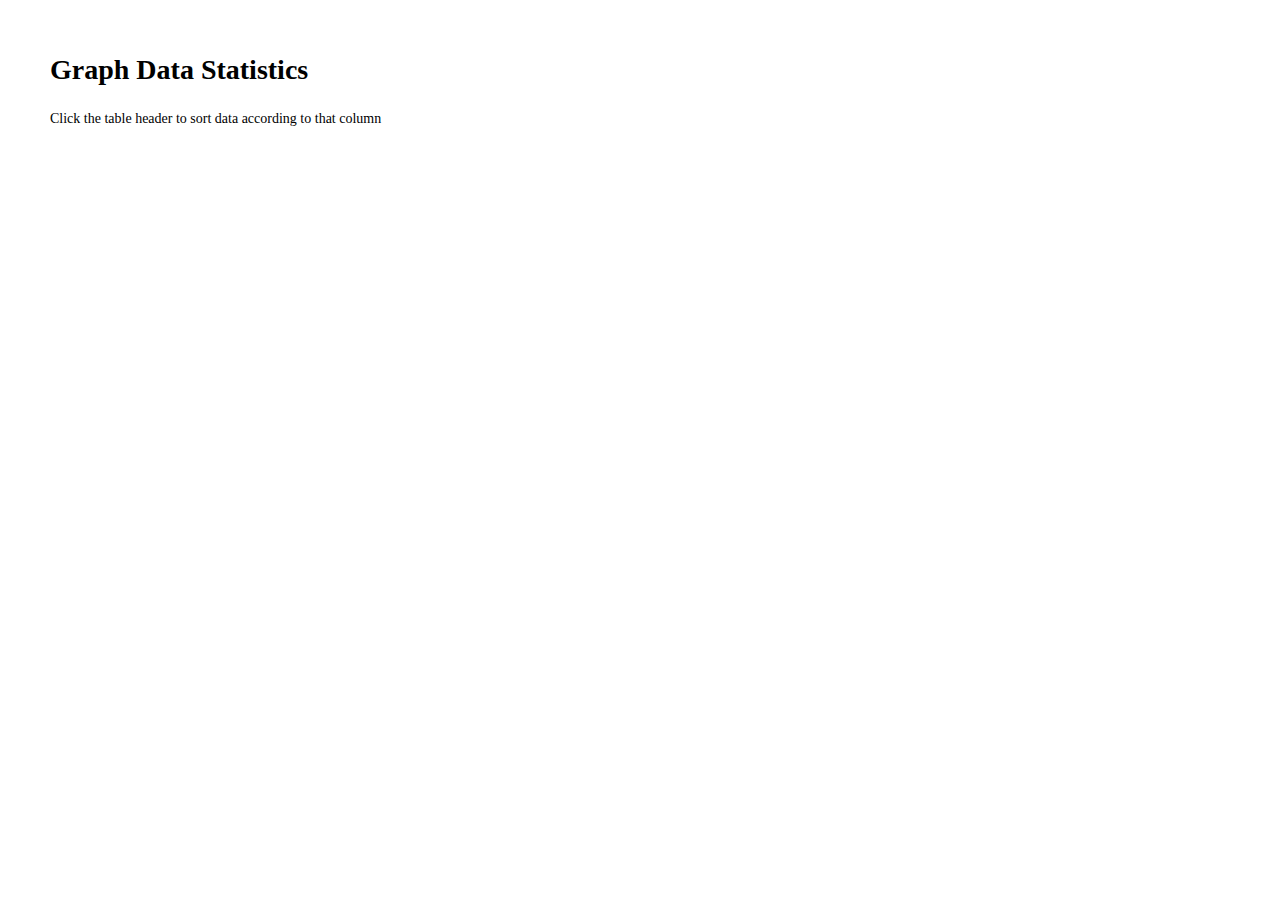
<file: public/table.html>
<!DOCTYPE html>
<html>

<head>
    <meta charset='UTF-8'>

    <title>Raw Data</title>

    <meta name="viewport" content="width=device-width, initial-scale=1.0">

    <!--[if !IE]><!-->
    <style>
        * {
            margin: 0;
            padding: 0;
        }

        body {
            font: 14px/1.4 Georgia, Serif;
        }

        #page-wrap {
            margin: 50px;
        }

        p {
            margin: 20px 0;
        }

        /* 
	Generic Styling, for Desktops/Laptops 
	*/
        table {
            width: 100%;
            border-collapse: collapse;
        }

        /* Zebra striping */
        tr:nth-of-type(odd) {
            background: #eee;
        }

        th {
            background: #333;
            color: white;
            font-weight: bold;
            cursor: s-resize;
            background-repeat: no-repeat;
            background-position: 3% center;
        }

        td,
        th {
            padding: 6px;
            border: 1px solid #ccc;
            text-align: left;
        }

        th.des:after {
            content: "\21E9";
        }

        th.aes:after {
            content: "\21E7";
        }

        /* 
	Max width before this PARTICULAR table gets nasty
	This query will take effect for any screen smaller than 760px
	and also iPads specifically.
	*/
        @media only screen and (max-width: 760px),
        (min-device-width: 768px) and (max-device-width: 1024px) {

            /* Force table to not be like tables anymore */
            table,
            thead,
            tbody,
            th,
            td,
            tr {
                display: block;
            }

            /* Hide table headers (but not display: none;, for accessibility) */
            thead tr {
                position: absolute;
                top: -9999px;
                left: -9999px;
            }

            tr {
                border: 1px solid #ccc;
            }

            td {
                /* Behave  like a "row" */
                border: none;
                border-bottom: 1px solid #eee;
                position: relative;
                padding-left: 50%;
            }

            td:before {
                /* Now like a table header */
                position: absolute;
                /* Top/left values mimic padding */
                top: 6px;
                left: 6px;
                width: 45%;
                padding-right: 10px;
                white-space: nowrap;
            }

            /*
		Label the data
		*/
            td:before {
                content: attr(data-th) ": ";
                font-weight: bold;
                width: 6.5em;
                display: inline-block;
            }
        }

        /* Smartphones (portrait and landscape) ----------- */
        @media only screen and (min-device-width : 320px) and (max-device-width : 480px) {
            body {
                padding: 0;
                margin: 0;
                width: 320px;
            }
        }

        /* iPads (portrait and landscape) ----------- */
        @media only screen and (min-device-width: 768px) and (max-device-width: 1024px) {
            body {
                width: 495px;
            }
        }
    </style>
    <!--<![endif]-->

</head>

<body>

    <div id="page-wrap">

        <h1>Graph Data Statistics</h1>

        <p>Click the table header to sort data according to that column</p>

    </div>
    <script type="text/javascript" src="//d3js.org/d3.v3.min.js" charset="utf-8"></script>
    <script type="text/javascript">
        d3.csv("table_data.csv", function (error, data) {
            if (error) throw error;

            var sortAscending = true;
            var table = d3.select('#page-wrap').append('table');
            var titles = d3.keys(data[0]);
            var headers = table.append('thead').append('tr')
                .selectAll('th')
                .data(titles).enter()
                .append('th')
                .text(function (d) {
                    return String(d);
                })
                .on('click', function (d) {
                    headers.attr('class', 'header');

                    if (sortAscending) {
                        rows.sort(function (a, b) {
                            if (isNaN(Number(b[d])) || isNaN(Number(a[d]))) {
                                return b[d] < a[d];
                            } else {
                                return Number(b[d]) < Number(a[d]);
                            }
                        });
                        sortAscending = false;
                        this.className = 'aes';
                    } else {
                        rows.sort(function (a, b) {
                            if (isNaN(Number(b[d])) || isNaN(Number(a[d]))) {
                                return b[d] > a[d];
                            } else {
                                return Number(b[d]) > Number(a[d]);
                            }
                        });
                        sortAscending = true;
                        this.className = 'des';
                    }

                });

            var rows = table.append('tbody').selectAll('tr')
                .data(data).enter()
                .append('tr');
            rows.selectAll('td')
                .data(function (d) {
                    return titles.map(function (k) {
                        return { 'value': d[k], 'name': k };
                    });
                }).enter()
                .append('td')
                .attr('data-th', function (d) {
                    return d.name;
                })
                .text(function (d) {
                    return d.value;
                });
        });
    </script>
</body>

</html>
</file>
